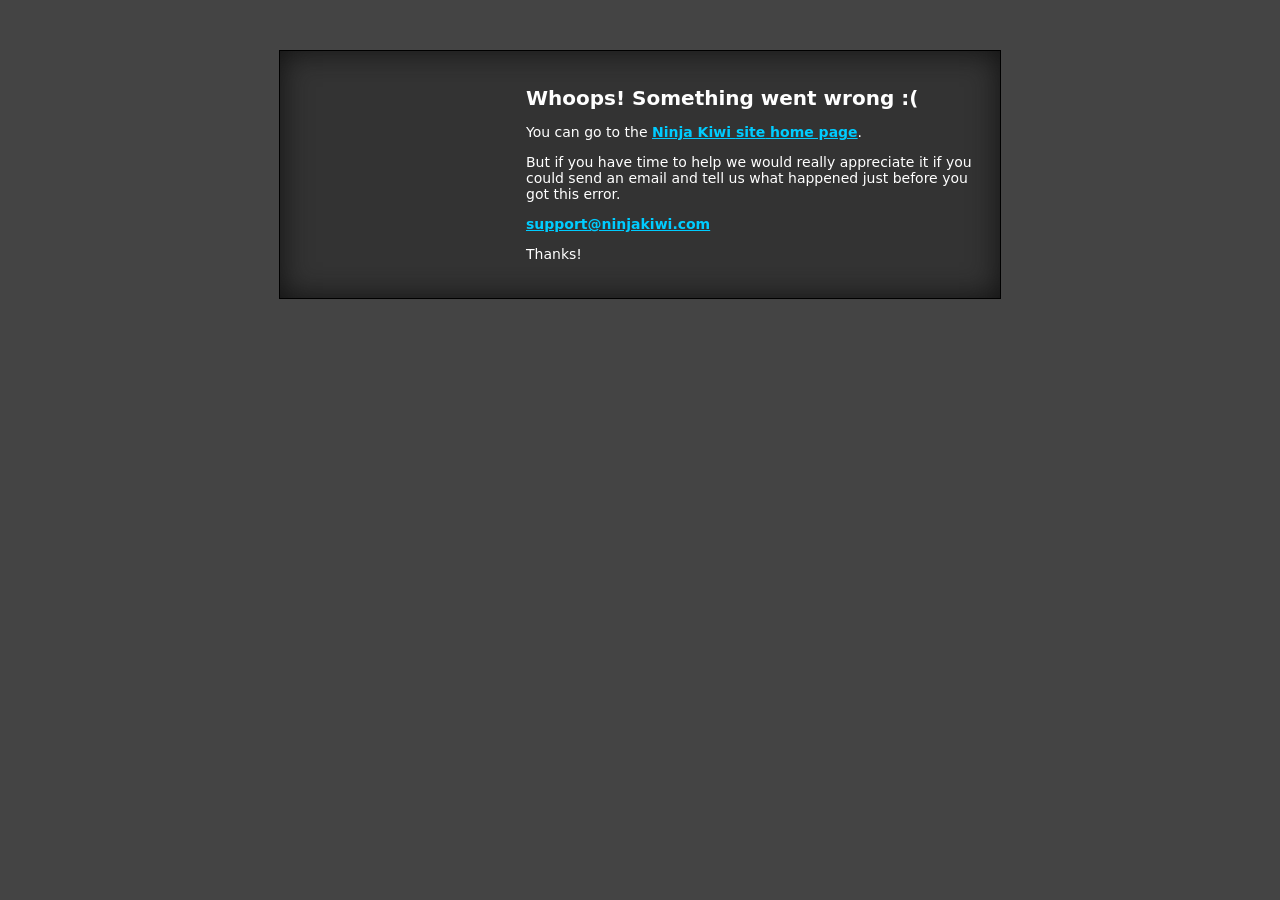
<file: index.htm>
<!DOCTYPE html>
<html>
<head>
<meta charset="UTF-8">
<title>Whoops! Something went wrong :(</title>
<style type="text/css">
body {
	background-color:#444;
	color:#FFF;
	font-family:"Lucida Grande", "Lucida Sans Unicode", "Lucida Sans", "DejaVu Sans", Verdana, sans-serif;
	font-size:14px;

}
#error_msg {
	margin:50px auto;
	width:447px;
	padding: 22px 27px 22px 246px;
	background:url(https://cdn.nkstatic.com/site-assets/sad-kiwi.png) no-repeat 27px 23px #333;
	border: 1px solid #000;
}
.shadow {
   -moz-box-shadow:    inset 0 0 10px #000000;
   -webkit-box-shadow: inset 0 0 10px #000000;
   box-shadow:         inset 0 0 30px #111;
}
#error_msg h1 {
	font-size:20px;
		font-weight:bold;
	}
	#error_msg p {
		
	}
	
	a:link, a:visited {
	color: #00CCFF;
	font-weight: 700;
	transition: color .25s ease-out;
	-o-transition: color .25s;
	-moz-transition: color .25s ease-out;
	-webkit-transition: color .25s ease-out;
	}
	a:hover {
		color: #F30;
	}
</style>
</head>

<body>
<div id="error_msg" class="shadow">
<h1>Whoops! Something went wrong :( </h1>

<p>You can go to the <a href="http://ninjakiwi.com">Ninja Kiwi <strong>site</strong> home page</a>.</p>

<p>But if you have time to help we would really appreciate it if you could send an email and tell us what happened just before you got this error.</p> 

<p><a href="mailto:support@ninjakiwi.com">support@ninjakiwi.com</a></p> 

<p>Thanks!</p> </div>

</body>
</html>
</file>
